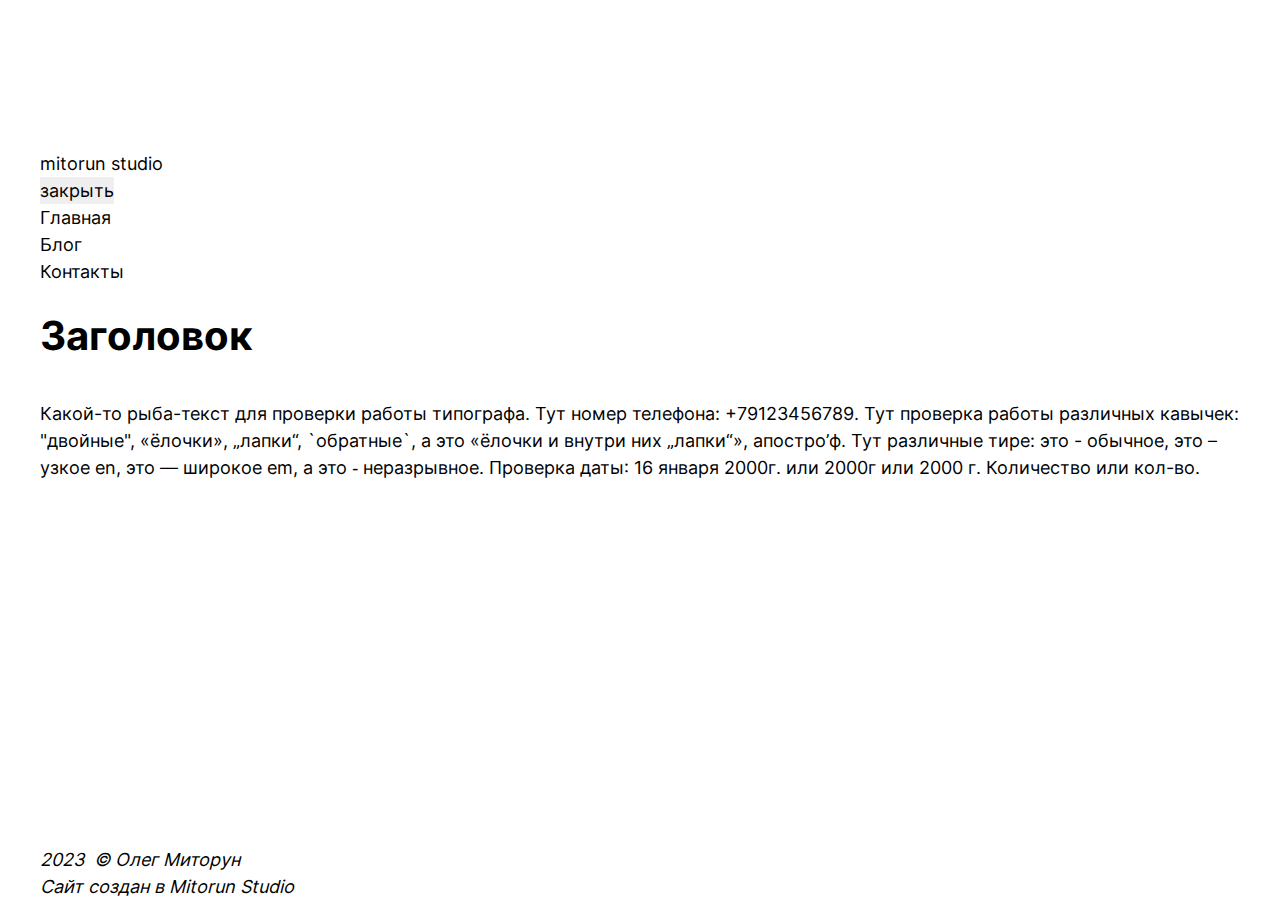
<file: index.html>
<!doctype html><html lang="ru" prefix="og: https://ogp.me/ns#"><head><meta name="viewport" content="width=device-width,initial-scale=1"><meta charset="utf-8"><title>Mitosite – шаблон сайта</title><meta name="description" content="Шаблон для создания сайта на Eleventy."><meta name="author" content="Mitorun Studio"><meta name="generator" content="Eleventy v2.0.1"><link rel="stylesheet" href="/mitosite.css"><link rel="icon" sizes="any" href="/favicon.ico"><link rel="icon" sizes="any" type="image/svg+xml" href="/favicon.svg"><link rel="apple-touch-icon" sizes="180x180" href="/img/apple-touch-icon.png"><link rel="manifest" href="/manifest.json"><link rel="preload" as="image" href="/img/sprite.svg">
	<!-- Yandex.Metrika counter -->
	<!--<script type="text/javascript"></script>-->
	<!-- /Yandex.Metrika counter -->
	<meta property="og:type" content="website"><meta property="og:title" content="Mitosite – шаблон сайта"><meta property="og:description" content="Шаблон для создания сайта на Eleventy."><meta property="og:site_name" content="Mitosite"><meta property="og:locale" content="ru"><meta property="og:image" content="https://v1.screenshot.11ty.dev/https%3A%2F%2Fmitorun.studio%2F%2F/opengraph/bigger/"><meta property="og:image:alt" content="Скриншот веб-страницы https://mitorun.studio/"><meta property="og:url" content="https://mitorun.studio/"><link rel="canonical" href="https://mitorun.studio/"></head><body class="page-home"><a class="button vhf skip-link" href="#main">Перейти к основному контенту</a><header class="header container"><a class="header__brand" href="/"><svg aria-hidden="true"><use href="/img/sprite.svg#logo"></use></svg> <span>mitorun studio</span></a><nav class="header__menu offcanvas offcanvas-end" id="offcanvasNavbar" tabindex="-1"><button class="header__button btn-close" type="button" data-bs-dismiss="offcanvas" aria-label="Закрыть меню">закрыть</button><ul class="menu header-nav"><li><a class="menu__link" href="/" aria-current="page">Главная</a></li><li><a class="menu__link" href="/blog/">Блог</a></li><li><a class="menu__link" href="/contacts/">Контакты</a></li></ul></nav><button class="header__button navbar-toggler" type="button" data-bs-toggle="offcanvas" data-bs-target="#offcanvasNavbar" aria-controls="offcanvasNavbar" aria-label="Открыть меню"></button></header><main class="main" id="main" tabindex="-1"><section class="container"><h1 class="h1">Заголовок</h1><p>Какой-то рыба-текст для проверки работы типографа. Тут номер телефона: <a class="link" href="tel:+79123456789">+79123456789</a>. Тут проверка работы различных кавычек: "двойные", «ёлочки», „лапки“, `обратные`, а это «ёлочки и внутри них „лапки“», апостро’ф. Тут различные тире: это - обычное, это – узкое en, это — широкое em, а это ‑ неразрывное. Проверка даты: 16 января 2000г. или 2000г или 2000 г. Количество или кол-во.</p></section></main><footer class="footer container"><address><time datetime="2023">2023</time>  © Олег Миторун</address><address>Сайт создан в <a target="_blank" href="https://mitorun.studio/">Mitorun Studio</a></address></footer><script defer src="/bootstrap.min.js"></script><noscript class="noscript">У вас в браузере отключён JavaScript</noscript></body></html>
</file>
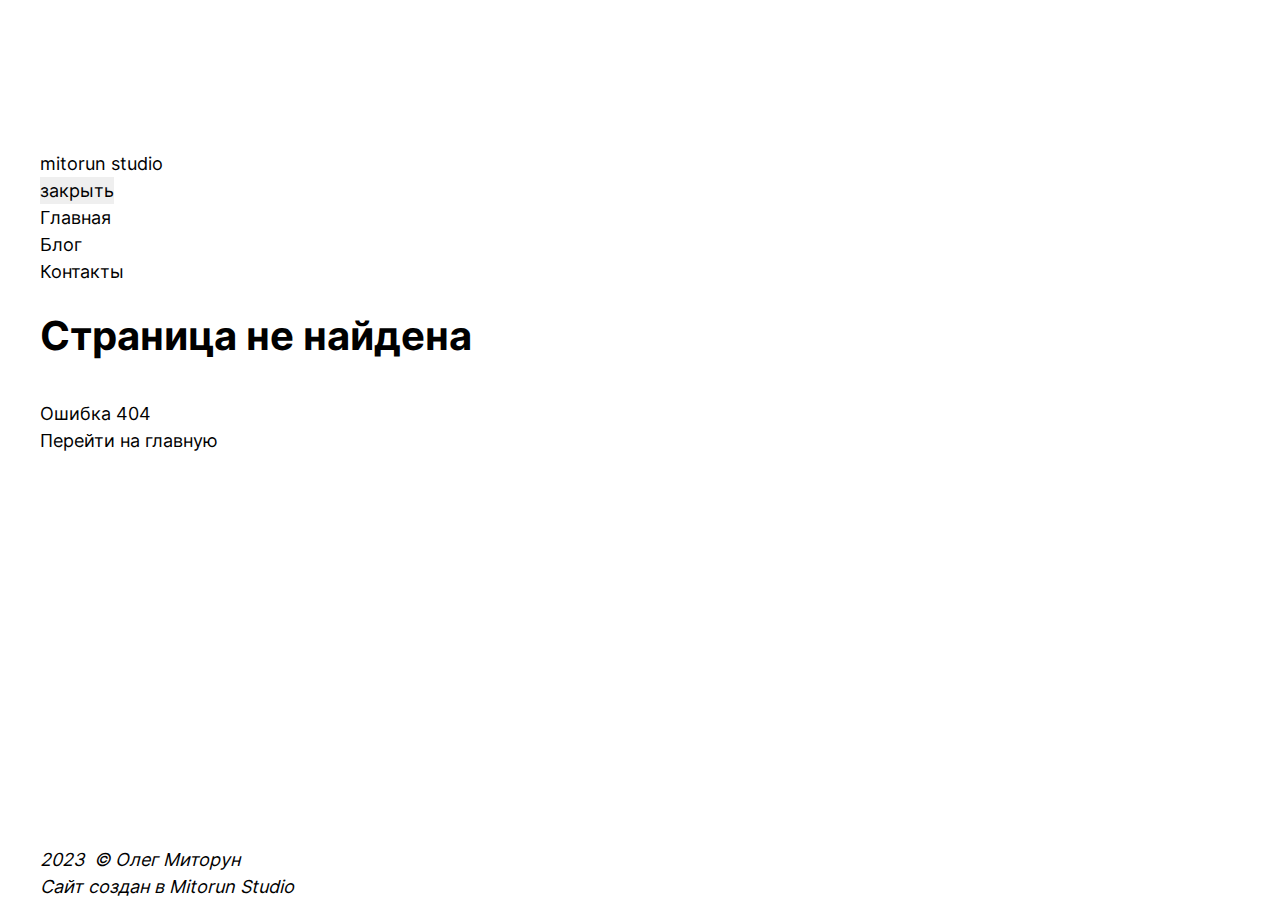
<file: 404/index.html>
<!doctype html><html lang="ru" prefix="og: https://ogp.me/ns#"><head><meta name="viewport" content="width=device-width,initial-scale=1"><meta charset="utf-8"><title>Страница не найдена – Mitosite</title><meta name="description" content="Ошибка 404 – такой страницы не существует."><meta name="author" content="Mitorun Studio"><meta name="generator" content="Eleventy v2.0.1"><link rel="stylesheet" href="/mitosite.css"><link rel="icon" sizes="any" href="/favicon.ico"><link rel="icon" sizes="any" type="image/svg+xml" href="/favicon.svg"><link rel="apple-touch-icon" sizes="180x180" href="/img/apple-touch-icon.png"><link rel="manifest" href="/manifest.json"><link rel="preload" as="image" href="/img/sprite.svg">
	<!-- Yandex.Metrika counter -->
	<!--<script type="text/javascript"></script>-->
	<!-- /Yandex.Metrika counter -->
	<meta property="og:type" content="website"><meta property="og:title" content="Страница не найдена"><meta property="og:description" content="Ошибка 404 – такой страницы не существует."><meta property="og:site_name" content="Mitosite"><meta property="og:locale" content="ru"><meta property="og:image" content="https://v1.screenshot.11ty.dev/https%3A%2F%2Fmitorun.studio%2F%2F404%2F/opengraph/bigger/"><meta property="og:image:alt" content="Скриншот веб-страницы https://mitorun.studio/404/"><meta property="og:url" content="https://mitorun.studio/404/"><link rel="canonical" href="https://mitorun.studio/404/"></head><body class="page-404"><a class="button vhf skip-link" href="#main">Перейти к основному контенту</a><header class="header container"><a class="header__brand" href="/"><svg aria-hidden="true"><use href="/img/sprite.svg#logo"></use></svg> <span>mitorun studio</span></a><nav class="header__menu offcanvas offcanvas-end" id="offcanvasNavbar" tabindex="-1"><button class="header__button btn-close" type="button" data-bs-dismiss="offcanvas" aria-label="Закрыть меню">закрыть</button><ul class="menu header-nav"><li><a class="menu__link" href="/">Главная</a></li><li><a class="menu__link" href="/blog/">Блог</a></li><li><a class="menu__link" href="/contacts/">Контакты</a></li></ul></nav><button class="header__button navbar-toggler" type="button" data-bs-toggle="offcanvas" data-bs-target="#offcanvasNavbar" aria-controls="offcanvasNavbar" aria-label="Открыть меню"></button></header><main class="main" id="main" tabindex="-1"><section class="page-404__section container"><h1 class="page-404__title">Страница не найдена</h1><p class="page-404__text">Ошибка 404</p><a class="button" href="/">Перейти на главную</a></section></main><footer class="footer container"><address><time datetime="2023">2023</time>  © Олег Миторун</address><address>Сайт создан в <a target="_blank" href="https://mitorun.studio/">Mitorun Studio</a></address></footer><script defer src="/bootstrap.min.js"></script><noscript class="noscript">У вас в браузере отключён JavaScript</noscript></body></html>
</file>
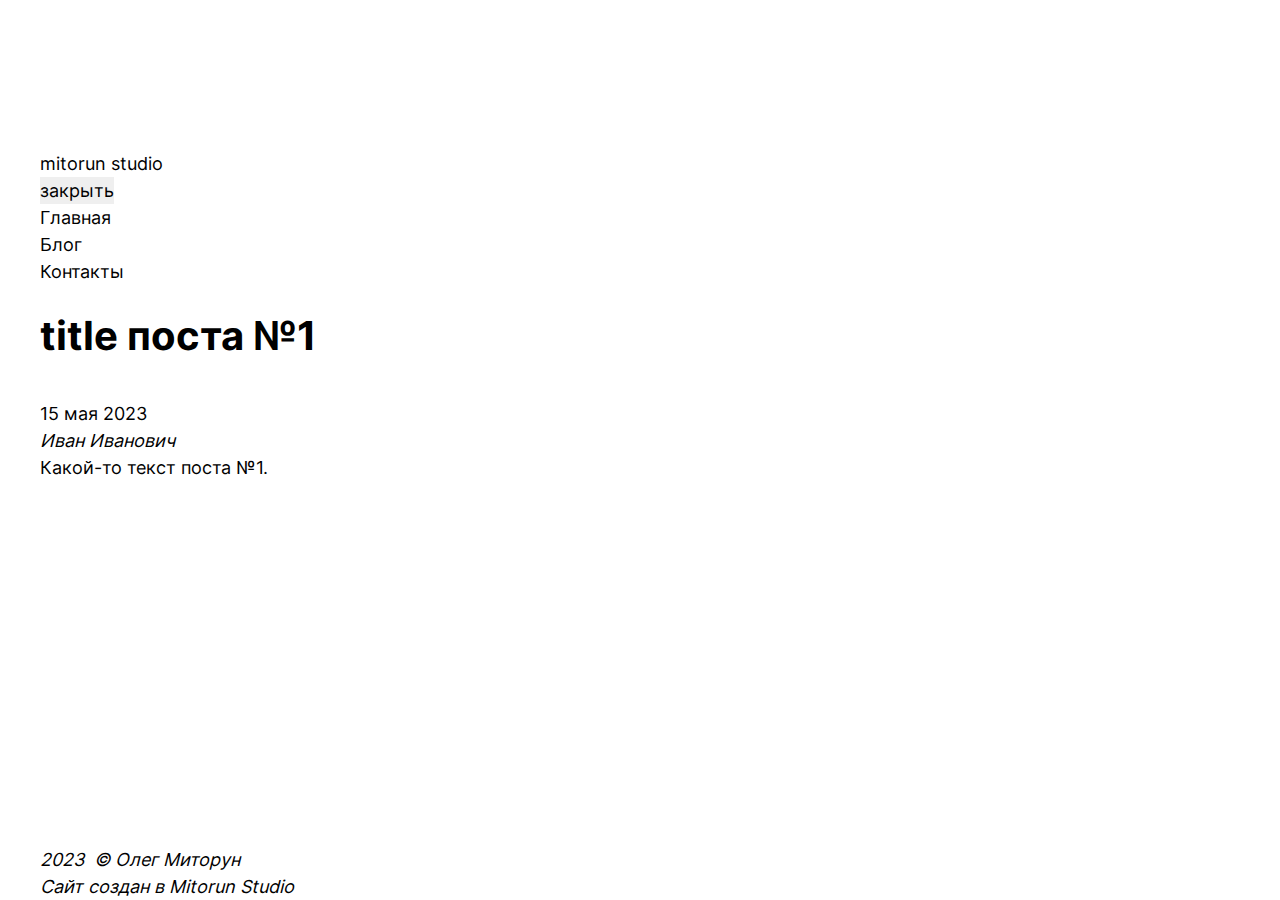
<file: blog/post-1/index.html>
<!doctype html><html lang="ru" prefix="og: https://ogp.me/ns#"><head><meta name="viewport" content="width=device-width,initial-scale=1"><meta charset="utf-8"><title>title поста №1 – Mitosite</title><meta name="description" content="description поста №1."><meta name="author" content="Mitorun Studio"><meta name="generator" content="Eleventy v2.0.1"><link rel="stylesheet" href="/mitosite.css"><link rel="icon" sizes="any" href="/favicon.ico"><link rel="icon" sizes="any" type="image/svg+xml" href="/favicon.svg"><link rel="apple-touch-icon" sizes="180x180" href="/img/apple-touch-icon.png"><link rel="manifest" href="/manifest.json"><link rel="preload" as="image" href="/img/sprite.svg">
	<!-- Yandex.Metrika counter -->
	<!--<script type="text/javascript"></script>-->
	<!-- /Yandex.Metrika counter -->
	<meta property="og:type" content="website"><meta property="og:title" content="title поста №1"><meta property="og:description" content="description поста №1."><meta property="og:site_name" content="Mitosite"><meta property="og:locale" content="ru"><meta property="og:image" content="https://v1.screenshot.11ty.dev/https%3A%2F%2Fmitorun.studio%2F%2Fblog%2Fpost-1%2F/opengraph/bigger/"><meta property="og:image:alt" content="Скриншот веб-страницы https://mitorun.studio/blog/post-1/"><meta property="og:url" content="https://mitorun.studio/blog/post-1/"><link rel="canonical" href="https://mitorun.studio/blog/post-1/"></head><body class="page-post"><a class="button vhf skip-link" href="#main">Перейти к основному контенту</a><header class="header container"><a class="header__brand" href="/"><svg aria-hidden="true"><use href="/img/sprite.svg#logo"></use></svg> <span>mitorun studio</span></a><nav class="header__menu offcanvas offcanvas-end" id="offcanvasNavbar" tabindex="-1"><button class="header__button btn-close" type="button" data-bs-dismiss="offcanvas" aria-label="Закрыть меню">закрыть</button><ul class="menu header-nav"><li><a class="menu__link" href="/">Главная</a></li><li><a class="menu__link active" href="/blog/">Блог</a></li><li><a class="menu__link" href="/contacts/">Контакты</a></li></ul></nav><button class="header__button navbar-toggler" type="button" data-bs-toggle="offcanvas" data-bs-target="#offcanvasNavbar" aria-controls="offcanvasNavbar" aria-label="Открыть меню"></button></header><main class="main" id="main" tabindex="-1"><section class="post container"><div class="post__head"><h1 class="post__h1">title поста №1</h1><div class="post__author"><time datetime="2023-05-15">15 мая 2023</time><address>Иван Иванович</address></div></div><div class="content"><p>Какой-то текст поста №1.</p></div></section></main><footer class="footer container"><address><time datetime="2023">2023</time>  © Олег Миторун</address><address>Сайт создан в <a target="_blank" href="https://mitorun.studio/">Mitorun Studio</a></address></footer><script defer src="/bootstrap.min.js"></script><noscript class="noscript">У вас в браузере отключён JavaScript</noscript></body></html>
</file>
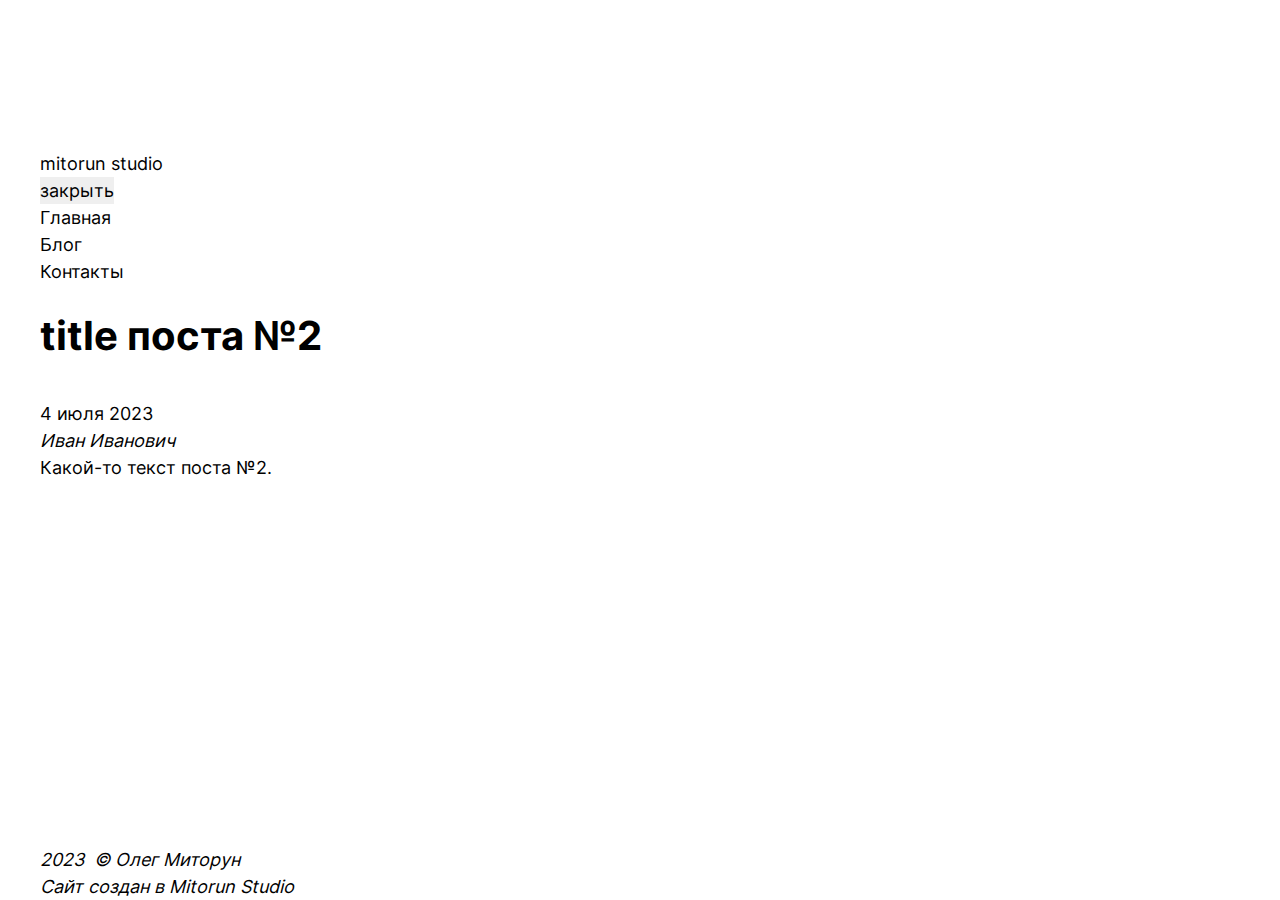
<file: blog/post-2/index.html>
<!doctype html><html lang="ru" prefix="og: https://ogp.me/ns#"><head><meta name="viewport" content="width=device-width,initial-scale=1"><meta charset="utf-8"><title>title поста №2 – Mitosite</title><meta name="description" content="description поста №2."><meta name="author" content="Mitorun Studio"><meta name="generator" content="Eleventy v2.0.1"><link rel="stylesheet" href="/mitosite.css"><link rel="icon" sizes="any" href="/favicon.ico"><link rel="icon" sizes="any" type="image/svg+xml" href="/favicon.svg"><link rel="apple-touch-icon" sizes="180x180" href="/img/apple-touch-icon.png"><link rel="manifest" href="/manifest.json"><link rel="preload" as="image" href="/img/sprite.svg">
	<!-- Yandex.Metrika counter -->
	<!--<script type="text/javascript"></script>-->
	<!-- /Yandex.Metrika counter -->
	<meta property="og:type" content="website"><meta property="og:title" content="title поста №2"><meta property="og:description" content="description поста №2."><meta property="og:site_name" content="Mitosite"><meta property="og:locale" content="ru"><meta property="og:image" content="https://v1.screenshot.11ty.dev/https%3A%2F%2Fmitorun.studio%2F%2Fblog%2Fpost-2%2F/opengraph/bigger/"><meta property="og:image:alt" content="Скриншот веб-страницы https://mitorun.studio/blog/post-2/"><meta property="og:url" content="https://mitorun.studio/blog/post-2/"><link rel="canonical" href="https://mitorun.studio/blog/post-2/"></head><body class="page-post"><a class="button vhf skip-link" href="#main">Перейти к основному контенту</a><header class="header container"><a class="header__brand" href="/"><svg aria-hidden="true"><use href="/img/sprite.svg#logo"></use></svg> <span>mitorun studio</span></a><nav class="header__menu offcanvas offcanvas-end" id="offcanvasNavbar" tabindex="-1"><button class="header__button btn-close" type="button" data-bs-dismiss="offcanvas" aria-label="Закрыть меню">закрыть</button><ul class="menu header-nav"><li><a class="menu__link" href="/">Главная</a></li><li><a class="menu__link active" href="/blog/">Блог</a></li><li><a class="menu__link" href="/contacts/">Контакты</a></li></ul></nav><button class="header__button navbar-toggler" type="button" data-bs-toggle="offcanvas" data-bs-target="#offcanvasNavbar" aria-controls="offcanvasNavbar" aria-label="Открыть меню"></button></header><main class="main" id="main" tabindex="-1"><section class="post container"><div class="post__head"><h1 class="post__h1">title поста №2</h1><div class="post__author"><time datetime="2023-07-04">4 июля 2023</time><address>Иван Иванович</address></div></div><div class="content"><p>Какой-то текст поста №2.</p></div></section></main><footer class="footer container"><address><time datetime="2023">2023</time>  © Олег Миторун</address><address>Сайт создан в <a target="_blank" href="https://mitorun.studio/">Mitorun Studio</a></address></footer><script defer src="/bootstrap.min.js"></script><noscript class="noscript">У вас в браузере отключён JavaScript</noscript></body></html>
</file>
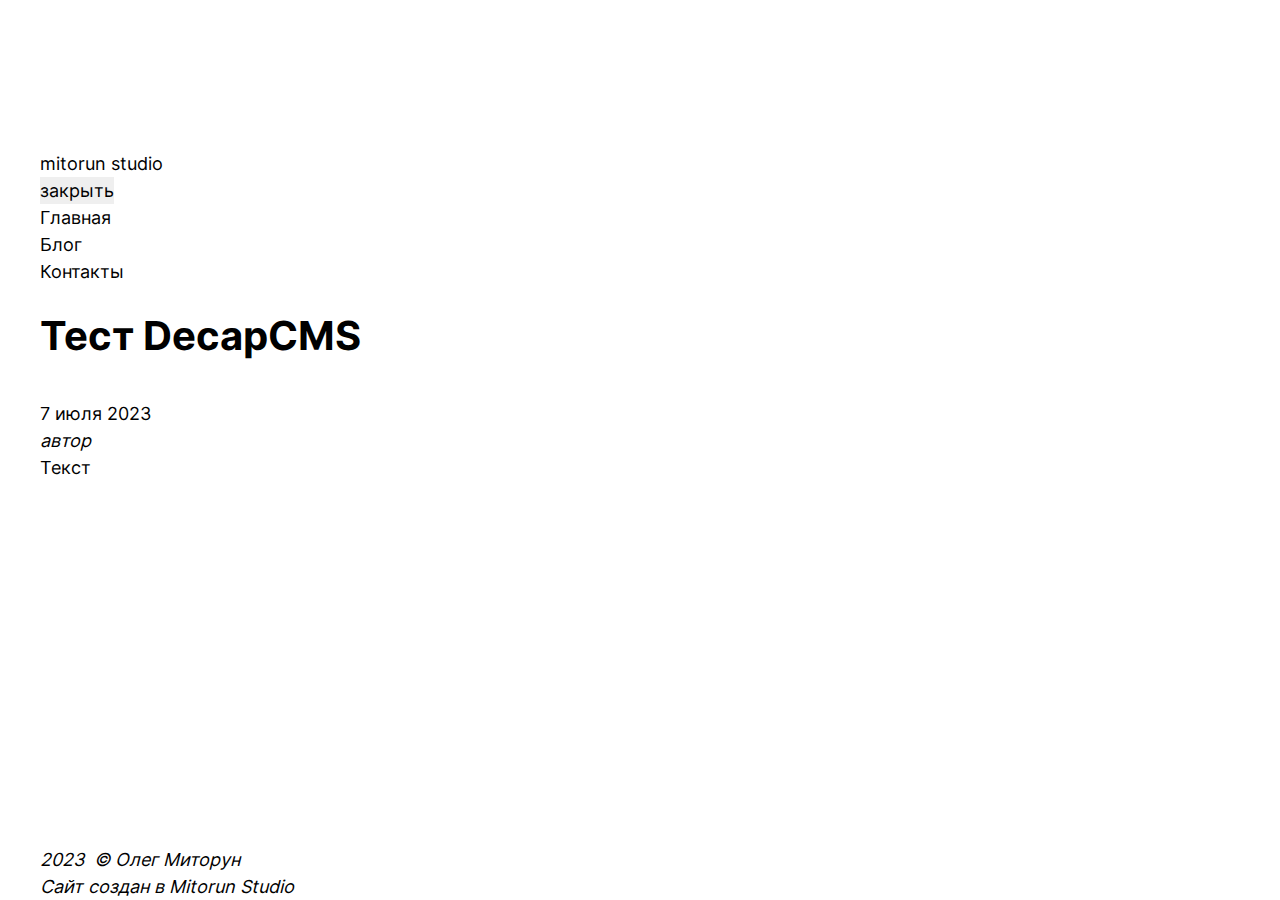
<file: blog/тест-decapcms/index.html>
<!doctype html><html lang="ru" prefix="og: https://ogp.me/ns#"><head><meta name="viewport" content="width=device-width,initial-scale=1"><meta charset="utf-8"><title>Тест DecapCMS – Mitosite</title><meta name="description" content="Описание"><meta name="author" content="Mitorun Studio"><meta name="generator" content="Eleventy v2.0.1"><link rel="stylesheet" href="/mitosite.css"><link rel="icon" sizes="any" href="/favicon.ico"><link rel="icon" sizes="any" type="image/svg+xml" href="/favicon.svg"><link rel="apple-touch-icon" sizes="180x180" href="/img/apple-touch-icon.png"><link rel="manifest" href="/manifest.json"><link rel="preload" as="image" href="/img/sprite.svg">
	<!-- Yandex.Metrika counter -->
	<!--<script type="text/javascript"></script>-->
	<!-- /Yandex.Metrika counter -->
	<meta property="og:type" content="website"><meta property="og:title" content="Тест DecapCMS"><meta property="og:description" content="Описание"><meta property="og:site_name" content="Mitosite"><meta property="og:locale" content="ru"><meta property="og:image" content="https://v1.screenshot.11ty.dev/https%3A%2F%2Fmitorun.studio%2F%2Fblog%2F%D1%82%D0%B5%D1%81%D1%82-decapcms%2F/opengraph/bigger/"><meta property="og:image:alt" content="Скриншот веб-страницы https://mitorun.studio/blog/тест-decapcms/"><meta property="og:url" content="https://mitorun.studio/blog/тест-decapcms/"><link rel="canonical" href="https://mitorun.studio/blog/тест-decapcms/"></head><body class="page-post"><a class="button vhf skip-link" href="#main">Перейти к основному контенту</a><header class="header container"><a class="header__brand" href="/"><svg aria-hidden="true"><use href="/img/sprite.svg#logo"></use></svg> <span>mitorun studio</span></a><nav class="header__menu offcanvas offcanvas-end" id="offcanvasNavbar" tabindex="-1"><button class="header__button btn-close" type="button" data-bs-dismiss="offcanvas" aria-label="Закрыть меню">закрыть</button><ul class="menu header-nav"><li><a class="menu__link" href="/">Главная</a></li><li><a class="menu__link active" href="/blog/">Блог</a></li><li><a class="menu__link" href="/contacts/">Контакты</a></li></ul></nav><button class="header__button navbar-toggler" type="button" data-bs-toggle="offcanvas" data-bs-target="#offcanvasNavbar" aria-controls="offcanvasNavbar" aria-label="Открыть меню"></button></header><main class="main" id="main" tabindex="-1"><section class="post container"><div class="post__head"><h1 class="post__h1">Тест DecapCMS</h1><div class="post__author"><time datetime="2023-07-07">7 июля 2023</time><address>автор</address></div></div><div class="content"><p>Текст</p></div></section></main><footer class="footer container"><address><time datetime="2023">2023</time>  © Олег Миторун</address><address>Сайт создан в <a target="_blank" href="https://mitorun.studio/">Mitorun Studio</a></address></footer><script defer src="/bootstrap.min.js"></script><noscript class="noscript">У вас в браузере отключён JavaScript</noscript></body></html>
</file>
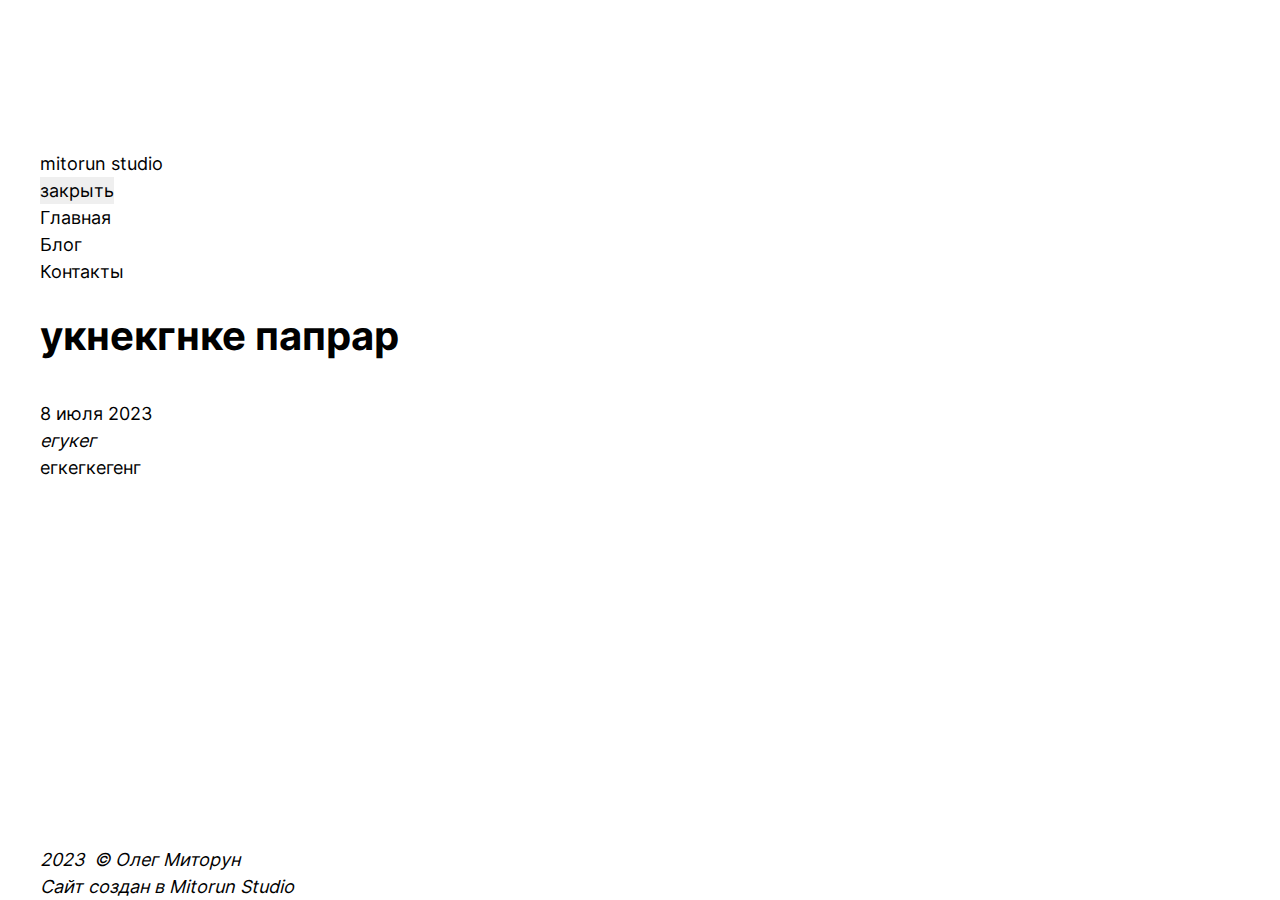
<file: blog/укнекгнке/index.html>
<!doctype html><html lang="ru" prefix="og: https://ogp.me/ns#"><head><meta name="viewport" content="width=device-width,initial-scale=1"><meta charset="utf-8"><title>укнекгнке папрар – Mitosite</title><meta name="description" content="eyryey"><meta name="author" content="Mitorun Studio"><meta name="generator" content="Eleventy v2.0.1"><link rel="stylesheet" href="/mitosite.css"><link rel="icon" sizes="any" href="/favicon.ico"><link rel="icon" sizes="any" type="image/svg+xml" href="/favicon.svg"><link rel="apple-touch-icon" sizes="180x180" href="/img/apple-touch-icon.png"><link rel="manifest" href="/manifest.json"><link rel="preload" as="image" href="/img/sprite.svg">
	<!-- Yandex.Metrika counter -->
	<!--<script type="text/javascript"></script>-->
	<!-- /Yandex.Metrika counter -->
	<meta property="og:type" content="website"><meta property="og:title" content="укнекгнке папрар"><meta property="og:description" content="eyryey"><meta property="og:site_name" content="Mitosite"><meta property="og:locale" content="ru"><meta property="og:image" content="https://v1.screenshot.11ty.dev/https%3A%2F%2Fmitorun.studio%2F%2Fblog%2F%D1%83%D0%BA%D0%BD%D0%B5%D0%BA%D0%B3%D0%BD%D0%BA%D0%B5%2F/opengraph/bigger/"><meta property="og:image:alt" content="Скриншот веб-страницы https://mitorun.studio/blog/укнекгнке/"><meta property="og:url" content="https://mitorun.studio/blog/укнекгнке/"><link rel="canonical" href="https://mitorun.studio/blog/укнекгнке/"></head><body class="page-post"><a class="button vhf skip-link" href="#main">Перейти к основному контенту</a><header class="header container"><a class="header__brand" href="/"><svg aria-hidden="true"><use href="/img/sprite.svg#logo"></use></svg> <span>mitorun studio</span></a><nav class="header__menu offcanvas offcanvas-end" id="offcanvasNavbar" tabindex="-1"><button class="header__button btn-close" type="button" data-bs-dismiss="offcanvas" aria-label="Закрыть меню">закрыть</button><ul class="menu header-nav"><li><a class="menu__link" href="/">Главная</a></li><li><a class="menu__link active" href="/blog/">Блог</a></li><li><a class="menu__link" href="/contacts/">Контакты</a></li></ul></nav><button class="header__button navbar-toggler" type="button" data-bs-toggle="offcanvas" data-bs-target="#offcanvasNavbar" aria-controls="offcanvasNavbar" aria-label="Открыть меню"></button></header><main class="main" id="main" tabindex="-1"><section class="post container"><div class="post__head"><h1 class="post__h1">укнекгнке папрар</h1><div class="post__author"><time datetime="2023-07-08">8 июля 2023</time><address>егукег</address></div></div><div class="content"><p>е﻿гкегкегенг</p></div></section></main><footer class="footer container"><address><time datetime="2023">2023</time>  © Олег Миторун</address><address>Сайт создан в <a target="_blank" href="https://mitorun.studio/">Mitorun Studio</a></address></footer><script defer src="/bootstrap.min.js"></script><noscript class="noscript">У вас в браузере отключён JavaScript</noscript></body></html>
</file>
<file: mitosite.css>
@font-face{font-family:Inter;font-weight:100 900;font-style:normal;src:url(./fls/inter-100-900-cyrillic.woff2)format("woff2");unicode-range:U+400-45F,U+490-491,U+4B0-4B1,U+2116}@font-face{font-family:Inter;font-weight:100 900;font-style:normal;src:url(./fls/inter-100-900-latin.woff2)format("woff2");unicode-range:U+??,U+131,U+152-153,U+2BB-2BC,U+2C6,U+2DA,U+2DC,U+2000-206F,U+2074,U+20AC,U+2122,U+2191,U+2193,U+2212,U+2215,U+FEFF,U+FFFD}:root{--font-family:"Inter","Roboto","system-ui","-apple-system","Segoe UI","Helvetica Neue","Arial","Noto Sans","Liberation Sans",sans-serif;--font-family-heading:"Inter","Roboto","system-ui","-apple-system","Segoe UI","Helvetica Neue","Arial","Noto Sans",sans-serif;--font-family-mono:"SFMono-Regular","ui-monospace","Menlo","Monaco","PT Mono","Consolas","Liberation Mono","Courier New",monospace;--font-size-l:19px;--font-size-m:16px;--font-size-s:13px;--font-weight-form:440;--font-size-form:19px;--font-size-form-s:16px;--line-height-form:min(normal,1.375);--font-family-form:var(--font-family);--font-weight-xl:700;--font-weight-l:550;--font-weight-m:400;--line-height-m:1.5;--line-height-s:1.35;--line-height-xs:1.2;--container:1200px;--container-padding:14px;--padding-form:14px;--margin-xl:112px;--margin-l2:calc(var(--margin-l)*1.5);--margin-l:56px;--margin-m2:calc(var(--margin-m)*1.5);--margin-m:28px;--margin-s2:calc(var(--margin-s)*1.5);--margin-s:14px;--margin-xs:6px;--black:#000;--white:#fff;--color:#000;--bg:#fff;--grey-dark:#545454;--grey:#707070;--grey-light:#d1d1d1;--grey-lightest:#0000000d;--color-main:#4169e1;--color-second:#ff8052;--border:1px solid var(--color);--border-radius-m:8px;--ease-out:cubic-bezier(.19,.75,.5,1);--ease-bounce:cubic-bezier(.25,.25,.56,1.8);--ease-bounce-l:cubic-bezier(.2,1,.8,3);--ease-bounce-xl:cubic-bezier(.08,10,.94,20);tab-size:2;color-scheme:light dark}@media (min-width:576px){:root{--font-size-l:20px;--font-size-m:17px;--font-size-s:14px;--container-padding:30px;--margin-xl:110px;--margin-l:60px;--margin-m:30px;--margin-s:16px;--margin-xs:7px}}@media (min-width:992px){:root{--font-size-l:21px;--font-size-m:18px;--font-size-s:15px;--container-padding:40px;--margin-xl:130px;--margin-l:70px;--margin-m:32px;--margin-s:18px;--margin-xs:8px}}@media (min-width:1300px){:root{--font-size-l:23px;--font-size-m:19px;--font-size-s:16px;--container-padding:50px;--margin-xl:140px;--margin-l:80px;--margin-m:36px;--margin-s:24px;--margin-xs:10px}}*,:after,:before{box-sizing:border-box;border:0;margin:0;padding:0}:focus{outline-offset:2px}html{scroll-behavior:smooth;height:100%;scroll-padding:max(42px,min(9vh,80px)) 30px}body{font-weight:var(--font-weight-m,400);font-size:var(--font-size-m,16px);line-height:var(--line-height-m,1.5);font-family:var(--font-family,sans-serif);color:var(--color,black);overflow-wrap:break-word;word-break:break-word;background-color:var(--bg,white);-webkit-text-size-adjust:100%;-webkit-tap-highlight-color:#0000;flex-direction:column;max-width:1920px;min-height:100vh;margin-left:auto;margin-right:auto;display:flex}a,button,input,textarea,summary,optgroup,select,svg{font:inherit;text-transform:none;color:inherit;touch-action:manipulation}button,summary,select,option{cursor:pointer}h1,.h1,h2,.h2,h3,.h3,h4,.h4,h5,.h5,h6,.h6{font-weight:var(--font-weight-xl,700);line-height:var(--line-height-xs,1.2);font-family:var(--font-family-heading,sans-serif);-webkit-hyphens:manual;hyphens:manual;margin-bottom:1em}h1,.h1{font-size:max(26px,min(22px + 1.5vw,40px))}h2,.h2{font-size:max(24px,min(21.2px + .9vw,32px))}h3,.h3{font-size:max(22px,min(20.8px + .6vw,28px));line-height:var(--line-height-s,1.3)}h4,.h4{font-size:max(20px,min(20.4px + .3vw,24px));line-height:var(--line-height-s,1.4)}h5,.h5{font-size:var(--font-size-l,19px);line-height:var(--line-height-m,1.5)}h6,.h6{font-size:var(--font-size-m,16px);line-height:var(--line-height-m,1.5)}a{text-decoration:none}ul,ol{list-style:none}img,picture,video{object-fit:contain;max-width:100%;height:auto;display:block}svg{shape-rendering:geometricprecision;display:block}.container{padding-right:max(calc(50% - var(--container,1200px)/2),var(--container-padding,14px));padding-left:max(calc(50% - var(--container,1200px)/2),var(--container-padding,14px))}.main{flex-grow:1}.section{padding-top:var(--margin-l);padding-bottom:var(--margin-l)}.mb-xl{margin-bottom:var(--margin-xl)}.mb-l{margin-bottom:var(--margin-l)}.mb-m{margin-bottom:var(--margin-m)}.mb-s{margin-bottom:var(--margin-s)}.mb-xs{margin-bottom:var(--margin-xs)}.pt-l{padding-top:var(--margin-l)}.pb-l{padding-bottom:var(--margin-l)}.font-l{font-size:var(--font-size-l,20px)}.font-m{font-size:var(--font-size-m,16px);line-height:var(--line-height-m,1.5)}.font-s{font-size:var(--font-size-s,12px)}.noscript{font:400 14px/1 var(--font-family-mono,monospace);text-align:center;color:var(--color-danger,red);background:#fff;width:100%;padding:4px 0;position:fixed;bottom:0}.relative{position:relative}.stretch:before{content:"";position:absolute;top:0;bottom:0;left:0;right:0}.skip-link{z-index:1999;position:absolute;top:16px;left:1px}main:focus{outline:0}.vh,.vhf:not(:focus):not(:focus-within){white-space:nowrap;-webkit-appearance:none;appearance:none;clip:rect(0 0 0 0);-webkit-clip-path:inset(100%);clip-path:inset(100%);border:0;width:1px;height:1px;margin:-1px;padding:0;position:absolute;overflow:hidden}@media (prefers-reduced-motion:reduce){*,:after,:before{scroll-behavior:auto!important;transition-duration:10ms!important;animation-duration:10ms!important;animation-iteration-count:1!important}}
</file>
